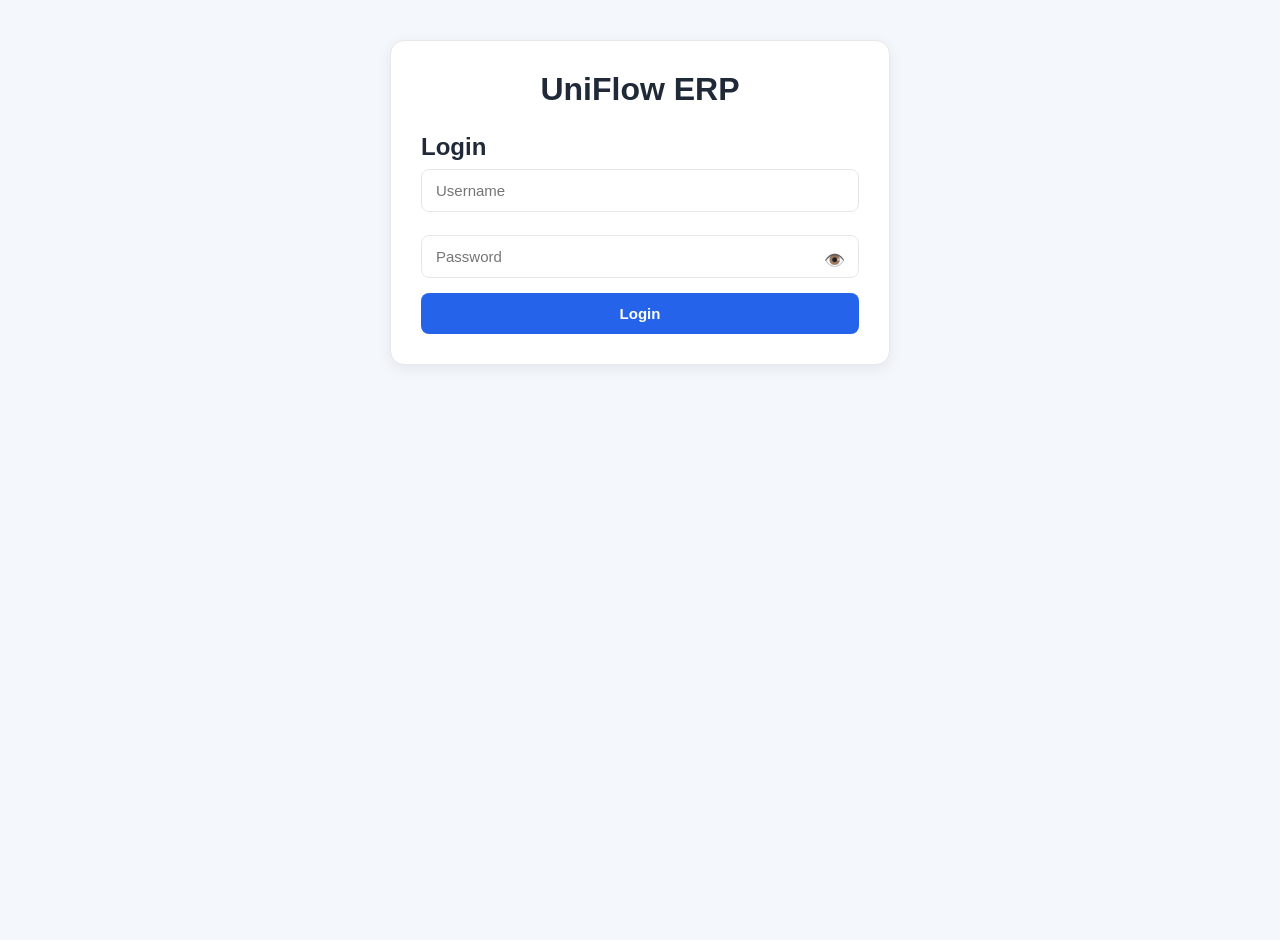
<file: frontend/index.html>
<!DOCTYPE html>
<html lang="en">

<head>

    <meta charset="UTF-8">

    <meta name="viewport" content="width=device-width, initial-scale=1.0">

    <title>Student Management - UniFlow</title>

    <link rel="stylesheet" href="style.css">

</head>

<body>

<div class="dashboard-layout">

    <!-- Sidebar -->
    <aside class="sidebar">

        <div class="sidebar-logo">
            Uni<span>Flow</span>
        </div>

        <div class="sidebar-menu">

            <a href="dashboard.html">
                Dashboard
            </a>

            <a href="index.html" class="active">
                Students
            </a>

            <a href="courses.html">
                Courses
            </a>

            <a href="enrollments.html">
                Enrollments
            </a>

        </div>

    </aside>


    <!-- Main Content -->
    <main class="dashboard-main">

        <!-- Top Bar -->
        <div class="dashboard-topbar">

            <div>
                <h2>Student Management</h2>

                <p class="topbar-subtitle">
                    Manage student records and information
                </p>
            </div>

            <div class="user-info">

                <button
                        class="logout-btn"
                        onclick="logout()">
                    Logout
                </button>

            </div>

        </div>


        <!-- Page Header -->
        <div class="page-title">

            <h1>Students</h1>

            <p>
                Add, update, search and manage university students.
            </p>

        </div>


        <!-- Add / Edit Student -->
        <div class="content-panel student-form-panel">

            <div class="section-header">

                <div>

                    <h3 id="formTitle">
                        Add Student
                    </h3>

                    <p>
                        Enter the student's details below.
                    </p>

                </div>

            </div>


            <div class="student-form-grid">

                <div class="form-field">

                    <label for="firstName">
                        First Name
                    </label>

                    <input
                            id="firstName"
                            type="text"
                            placeholder="Enter first name">

                </div>


                <div class="form-field">

                    <label for="lastName">
                        Last Name
                    </label>

                    <input
                            id="lastName"
                            type="text"
                            placeholder="Enter last name">

                </div>


                <div class="form-field">

                    <label for="email">
                        Email
                    </label>

                    <input
                            id="email"
                            type="email"
                            placeholder="Enter email">

                </div>


                <div class="form-field">

                    <label for="department">
                        Department
                    </label>

                    <input
                            id="department"
                            type="text"
                            placeholder="Enter department">

                </div>


                <div class="form-field">

                    <label for="semester">
                        Semester
                    </label>

                    <input
                            id="semester"
                            type="number"
                            placeholder="Enter semester">

                </div>

            </div>


            <div class="form-actions">

                <button
                        id="saveBtn"
                        onclick="saveStudent()">
                    Save Student
                </button>

                <button
                        type="button"
                        class="secondary-btn"
                        onclick="clearForm()">
                    Clear
                </button>

            </div>

        </div>


        <!-- Students List -->
        <div class="content-panel">

            <div class="section-header">

                <div>

                    <h3>Student Records</h3>

                    <p>
                        View and manage registered students.
                    </p>

                </div>


                <div class="student-search">

                    <input
                            type="text"
                            id="searchInput"
                            placeholder="Search students..."
                            onkeyup="searchStudent()">

                </div>

            </div>


            <div id="message"></div>


            <div class="table-container">

                <table>

                    <thead>

                    <tr>

                        <th>ID</th>

                        <th>Name</th>

                        <th>Email</th>

                        <th>Department</th>

                        <th>Semester</th>

                        <th>Action</th>

                    </tr>

                    </thead>


                    <tbody id="studentTable">

                    </tbody>

                </table>

            </div>

        </div>

    </main>

</div>


<script src="script.js"></script>

</body>

</html>
</file>
<file: frontend/style.css>
/* =========================================================
   UniFlow ERP - Global Styles
   ========================================================= */

* {
    box-sizing: border-box;
    margin: 0;
    padding: 0;
}

:root {
    --primary: #2563eb;
    --primary-dark: #1d4ed8;
    --primary-light: #eff6ff;

    --sidebar: #111827;
    --sidebar-hover: #1f2937;

    --background: #f4f7fb;
    --surface: #ffffff;

    --text: #1f2937;
    --muted: #6b7280;

    --success: #16a34a;
    --danger: #dc3545;
    --warning: #f59e0b;

    --border: #e5e7eb;

    --radius: 14px;

    --shadow:
        0 4px 15px rgba(15, 23, 42, 0.07);

    --shadow-hover:
        0 10px 25px rgba(15, 23, 42, 0.12);
}


/* =========================================================
   BODY
   ========================================================= */

body {
    font-family:
        Arial,
        Helvetica,
        sans-serif;

    background: var(--background);

    color: var(--text);

    min-height: 100vh;
}


/* =========================================================
   HEADINGS
   ========================================================= */

h1 {
    color: var(--text);
    font-size: 32px;
    margin-bottom: 12px;
}

h2 {
    color: var(--text);
}

h3 {
    color: var(--text);
}

p {
    line-height: 1.6;
}


/* =========================================================
   BUTTONS
   ========================================================= */

button {
    width: 100%;

    padding: 12px 18px;

    border: none;
    border-radius: 8px;

    background: var(--primary);
    color: white;

    font-size: 15px;
    font-weight: 600;

    cursor: pointer;

    transition:
        background 0.2s ease,
        transform 0.2s ease;
}

button:hover {
    background: var(--primary-dark);
    transform: translateY(-1px);
}


/* =========================================================
   SECONDARY BUTTON
   ========================================================= */

.secondary-button {
    width: auto;

    background: white;

    color: var(--text);

    border: 1px solid var(--border);

    padding: 11px 18px;
}

.secondary-button:hover {
    background: #f8fafc;

    color: var(--primary);

    border-color: #cbd5e1;
}


/* =========================================================
   TOP NAVBAR
   ========================================================= */

.navbar {
    height: 70px;

    display: flex;

    align-items: center;

    justify-content: space-between;

    padding: 0 30px;

    background: var(--surface);

    border-bottom: 1px solid var(--border);

    box-shadow:
        0 2px 8px rgba(0, 0, 0, 0.04);

    position: sticky;

    top: 0;

    z-index: 100;
}

.navbar h2 {
    color: var(--primary);

    font-size: 25px;

    font-weight: 700;
}

.navbar button {
    width: auto;

    padding: 10px 22px;
}


/* =========================================================
   MAIN CONTAINER
   ========================================================= */

.container {
    width: min(1200px, 92%);

    margin: 40px auto;

    text-align: center;
}


/* =========================================================
   PAGE TITLE
   ========================================================= */

.page-title {
    text-align: left;

    margin-bottom: 30px;

    text-align: center;
}

.page-title h1 {
    margin-bottom: 5px;
    text-align: center;
}

.page-title p {
    color: var(--muted);

    font-size: 15px;
    text-align: center;
}


/* =========================================================
   NEW DASHBOARD LAYOUT
   ========================================================= */

.app-layout {
    display: flex;

    min-height: 100vh;
}


/* =========================================================
   SIDEBAR
   ========================================================= */

.sidebar {
    width: 250px;

    min-height: 100vh;

    position: fixed;

    left: 0;
    top: 0;
    bottom: 0;

    background: var(--sidebar);

    color: white;

    padding: 24px 16px;

    display: flex;

    flex-direction: column;

    z-index: 200;
}


/* =========================================================
   BRAND
   ========================================================= */

.brand {
    display: flex;

    align-items: center;

    gap: 12px;

    padding:
        0 10px
        25px;
}

.brand-logo {
    width: 40px;
    height: 40px;

    display: flex;

    align-items: center;
    justify-content: center;

    background: var(--primary);

    color: white;

    border-radius: 10px;

    font-size: 20px;

    font-weight: 700;
}

.brand h2 {
    color: white;

    font-size: 20px;

    margin: 0;
}

.brand span {
    display: block;

    color: #9ca3af;

    font-size: 11px;

    margin-top: 2px;
}


/* =========================================================
   SIDEBAR USER
   ========================================================= */

.sidebar-user {
    display: flex;

    align-items: center;

    gap: 12px;

    padding:
        15px 10px;

    margin-bottom: 20px;

    border-top: 1px solid #374151;

    border-bottom: 1px solid #374151;
}

.user-avatar {
    width: 38px;
    height: 38px;

    display: flex;

    align-items: center;
    justify-content: center;

    border-radius: 50%;

    background: #374151;

    color: white;

    font-weight: 700;
}

.sidebar-user strong {
    display: block;

    color: white;

    font-size: 14px;
}

.sidebar-user span {
    display: block;

    color: #9ca3af;

    font-size: 11px;

    margin-top: 3px;
}


/* =========================================================
   SIDEBAR SECTION
   ========================================================= */

.sidebar-section {
    margin-bottom: 25px;
}

.sidebar-heading {
    color: #6b7280;

    font-size: 10px;

    font-weight: 700;

    letter-spacing: 1px;

    padding:
        0 10px
        8px;
}


/* =========================================================
   SIDEBAR LINKS
   ========================================================= */

.sidebar-link {
    display: flex;

    align-items: center;

    gap: 12px;

    padding: 11px 12px;

    margin-bottom: 4px;

    border-radius: 8px;

    text-decoration: none;

    color: #d1d5db;

    font-size: 14px;

    transition:
        background 0.2s ease,
        color 0.2s ease;
}

.sidebar-link:hover {
    background: var(--sidebar-hover);

    color: white;
}

.sidebar-link.active {
    background: var(--primary);

    color: white;
}

.sidebar-icon {
    width: 20px;

    text-align: center;

    font-size: 16px;
}


/* =========================================================
   SIDEBAR FOOTER
   ========================================================= */

.sidebar-footer {
    margin-top: auto;

    padding:
        15px 10px 5px;

    border-top: 1px solid #374151;
}

.sidebar-footer strong {
    display: block;

    color: white;

    font-size: 12px;
}

.sidebar-footer span {
    display: block;

    color: #9ca3af;

    font-size: 10px;

    margin-top: 4px;
}

.sidebar-footer small {
    display: block;

    color: #6b7280;

    font-size: 9px;

    margin-top: 8px;
}


/* =========================================================
   MAIN CONTENT
   ========================================================= */

.main-content {
    width: 100%;

    margin-left: 250px;

    padding: 40px;

    min-height: 100vh;
}


/* =========================================================
   PAGE HEADER
   ========================================================= */

.page-header {
    display: flex;

    align-items: center;

    justify-content: space-between;

    gap: 30px;

    margin-bottom: 35px;
}

.page-eyebrow {
    color: var(--primary);

    font-size: 11px;

    font-weight: 700;

    letter-spacing: 1.2px;

    margin-bottom: 7px;
}

.page-header h1 {
    margin-bottom: 5px;

    font-size: 32px;
}

.page-subtitle {
    color: var(--muted);

    font-size: 14px;
}


/* =========================================================
   CONTENT SECTION
   ========================================================= */

.content-section {
    width: 100%;
}

.section-header {
    display: flex;

    align-items: center;

    justify-content: space-between;

    margin-bottom: 20px;
}

.section-header h2 {
    font-size: 20px;

    margin-bottom: 4px;
}

.section-header p {
    color: var(--muted);

    font-size: 13px;
}


/* =========================================================
   DASHBOARD
   ========================================================= */

.dashboard {
    display: grid;

    grid-template-columns:
        repeat(3, 1fr);

    gap: 25px;

    margin-top: 35px;
}


/* =========================================================
   DASHBOARD CARDS
   ========================================================= */

.dashboard-card,
.card,
.student-card,
.course-card,
.stat-card {

    background: var(--surface);

    border: 1px solid var(--border);

    border-radius: var(--radius);

    box-shadow: var(--shadow);

    transition:
        transform 0.2s ease,
        box-shadow 0.2s ease;
}

.dashboard-card:hover,
.card:hover,
.student-card:hover,
.course-card:hover,
.stat-card:hover {

    transform: translateY(-4px);

    box-shadow: var(--shadow-hover);
}


/* =========================================================
   DASHBOARD CARD
   ========================================================= */

.dashboard-card {
    padding: 28px;

    text-align: center;

    cursor: pointer;
}

.dashboard-card h2 {
    font-size: 42px;

    margin-bottom: 15px;
}

.dashboard-card h3 {
    font-size: 20px;

    margin-bottom: 8px;
}

.dashboard-card p {
    color: var(--muted);

    font-size: 14px;
}


/* =========================================================
   STUDENT DASHBOARD
   ========================================================= */

.student-dashboard-cards {
    display: grid;

    grid-template-columns:
        repeat(2, 1fr);

    gap: 25px;

    max-width: 1000px;

    margin: 40px auto;
}

.student-card {
    padding: 30px;

    cursor: pointer;
}

.student-card h2 {
    margin-bottom: 12px;
}

.student-card p {
    color: var(--muted);

    margin: 8px 0;
}


/* =========================================================
   COURSE GRID
   ========================================================= */

.courses-grid {
    display: grid;

    grid-template-columns:
        repeat(2, 1fr);

    gap: 20px;
}


/* =========================================================
   COURSE CARD
   ========================================================= */

.course-card {
    padding: 25px;

    margin-bottom: 0;
}

.course-card h2 {
    color: var(--primary);

    margin-bottom: 15px;
}

.course-card p {
    margin: 8px 0;

    color: var(--muted);
}


/* =========================================================
   STUDENTS GRID
   ========================================================= */

.students-grid {
    display: grid;

    grid-template-columns:
        repeat(2, 1fr);

    gap: 20px;
}


/* =========================================================
   STUDENT CARD
   ========================================================= */

.student-card {
    padding: 24px;

    cursor: default;
}

.student-card-header {
    display: flex;

    align-items: center;

    gap: 13px;

    margin-bottom: 22px;
}

.student-avatar {
    width: 45px;
    height: 45px;

    display: flex;

    align-items: center;
    justify-content: center;

    border-radius: 50%;

    background: var(--primary-light);

    color: var(--primary);

    font-size: 18px;

    font-weight: 700;
}

.student-card h2 {
    font-size: 17px;

    margin-bottom: 4px;
}

.student-email {
    color: var(--muted);

    font-size: 12px;
}

.student-details {
    display: grid;

    grid-template-columns:
        repeat(2, 1fr);

    gap: 15px;

    padding-bottom: 18px;

    border-bottom:
        1px solid var(--border);

    margin-bottom: 18px;
}

.student-detail {
    display: flex;

    flex-direction: column;

    gap: 5px;
}

.detail-label {
    color: var(--muted);

    font-size: 11px;

    text-transform: uppercase;

    letter-spacing: 0.5px;
}

.student-detail strong {
    font-size: 13px;
}

.student-course {
    display: flex;

    flex-direction: column;

    gap: 5px;
}

.student-course strong {
    font-size: 14px;
}

.course-code {
    color: var(--primary);

    font-size: 12px;

    font-weight: 600;
}


/* =========================================================
   STATISTICS
   ========================================================= */

.statistics-grid {
    display: grid;

    grid-template-columns:
        repeat(3, 1fr);

    gap: 20px;
}

.stats-container {
    display: grid;

    grid-template-columns:
        repeat(3, 1fr);

    gap: 25px;

    margin-top: 35px;
}

.stat-card {
    padding: 25px;

    text-align: left;
    text-align: center;
}

.stat-icon {
    width: 45px;
    height: 45px;

    display: flex;

    align-items: center;
    justify-content: center;

    border-radius: 10px;

    font-size: 20px;

    margin-bottom: 18px;
}

.blue-icon {
    background: #eff6ff;

    color: #2563eb;
}

.green-icon {
    background: #f0fdf4;

    color: #16a34a;
}

.purple-icon {
    background: #faf5ff;

    color: #9333ea;
}

.stat-content {
    display: flex;

    flex-direction: column;

    gap: 5px;
}

.stat-content span {
    color: var(--muted);

    font-size: 13px;
}

.stat-content strong {
    color: var(--text);

    font-size: 32px;
}

.stat-card p {
    color: var(--muted);

    font-size: 12px;

    margin-top: 12px;
}


/* =========================================================
   FORMS
   ========================================================= */

.form-container {
    width: min(500px, 92%);

    margin: 40px auto;

    background: var(--surface);

    padding: 30px;

    border-radius: var(--radius);

    box-shadow: var(--shadow);

    border: 1px solid var(--border);
}

.form-container h1 {
    text-align: center;

    margin-bottom: 25px;
}

input,
select {
    width: 100%;

    padding: 12px 14px;

    margin: 8px 0 15px;

    border: 1px solid var(--border);

    border-radius: 8px;

    font-size: 15px;

    background: white;

    outline: none;

    transition: 0.2s;
}

input:focus,
select:focus {
    border-color: var(--primary);

    box-shadow:
        0 0 0 3px
        rgba(37, 99, 235, 0.12);
}


/* =========================================================
   TABLES
   ========================================================= */

.table-container {
    width: 100%;

    overflow-x: auto;

    margin-top: 30px;
}

table {
    width: 100%;

    border-collapse: collapse;

    background: var(--surface);

    border-radius: var(--radius);

    overflow: hidden;

    box-shadow: var(--shadow);
}

th {
    background: var(--primary);

    color: white;

    padding: 14px;

    text-align: left;

    font-size: 14px;
}

td {
    padding: 14px;

    border-bottom:
        1px solid var(--border);

    color: var(--text);

    font-size: 14px;
}

tr:nth-child(even) {
    background: #f8fafc;
}

tr:hover {
    background: var(--primary-light);
}


/* =========================================================
   EMPTY STATE
   ========================================================= */

.empty-message {
    background: var(--surface);

    padding: 45px 25px;

    border-radius: var(--radius);

    text-align: center;

    box-shadow: var(--shadow);

    border: 1px solid var(--border);

    width: 100%;
}

.empty-message h3 {
    margin-bottom: 10px;
}

.empty-message p {
    color: var(--muted);
}


/* =========================================================
   LOADING CARD
   ========================================================= */

.loading-card {
    background: var(--surface);

    padding: 40px;

    border-radius: var(--radius);

    border: 1px solid var(--border);

    text-align: center;

    color: var(--muted);

    grid-column: 1 / -1;
}


/* =========================================================
   ERROR MESSAGE
   ========================================================= */

.error-message {
    background: #fef2f2;

    color: #b91c1c;

    border: 1px solid #fecaca;

    padding: 14px 18px;

    border-radius: 8px;

    margin-top: 20px;
}

/* =========================================================
   OLD SIDEBAR SUPPORT
   ========================================================= */

.sidebar-logo {
    font-size: 24px;

    font-weight: 700;

    padding:
        0 15px 30px;

    color: white;
}

.sidebar-logo span {
    color: #60a5fa;
}

.sidebar-menu {
    display: flex;

    flex-direction: column;

    gap: 5px;
}

.sidebar-menu a {
    display: flex;

    align-items: center;

    gap: 12px;

    padding: 12px 15px;

    border-radius: 8px;

    text-decoration: none;

    color: #d1d5db;

    font-size: 14px;

    transition: 0.2s;
}

.sidebar-menu a:hover {
    background: var(--sidebar-hover);

    color: white;
}

.sidebar-menu a.active {
    background: var(--primary);

    color: white;
}


/* =========================================================
   OLD DASHBOARD LAYOUT SUPPORT
   ========================================================= */

.dashboard-layout {
    min-height: 100vh;

    padding-left: 240px;
}

.dashboard-main {
    padding: 30px;
}


/* =========================================================
   TOP DASHBOARD BAR
   ========================================================= */

.dashboard-topbar {
    display: flex;

    align-items: center;

    justify-content: space-between;

    background: white;

    padding: 18px 25px;

    border-radius: var(--radius);

    border: 1px solid var(--border);

    box-shadow: var(--shadow);

    margin-bottom: 30px;
}

.dashboard-topbar h2 {
    font-size: 20px;
}

.user-info {
    display: flex;

    align-items: center;

    gap: 10px;

    color: var(--muted);

    font-size: 14px;
}


/* =========================================================
   SUMMARY CARDS
   ========================================================= */

.summary-grid {
    display: grid;

    grid-template-columns:
        repeat(4, 1fr);

    gap: 20px;

    margin-bottom: 30px;
}

.summary-card {
    background: white;

    padding: 22px;

    border-radius: var(--radius);

    border: 1px solid var(--border);

    box-shadow: var(--shadow);

    text-align: center;
}

.summary-card .icon {
    font-size: 28px;

    margin-bottom: 12px;
}

.summary-card .value {
    font-size: 28px;

    font-weight: 700;

    color: var(--text);
    text-align: center;
}

.summary-card .label {
    color: var(--muted);

    font-size: 13px;

    margin-top: 5px;
    text-align: center;
}


/* =========================================================
   CONTENT GRID
   ========================================================= */

.content-grid {
    display: grid;

    grid-template-columns:
        repeat(2, 1fr);

    gap: 25px;
}

.content-panel {
    background: white;

    padding: 25px;

    border-radius: var(--radius);

    border: 1px solid var(--border);

    box-shadow: var(--shadow);
}

.content-panel h3 {
    margin-bottom: 20px;

    font-size: 18px;
}


/* =========================================================
   PROFILE
   ========================================================= */

.profile-card {
    background: white;

    padding: 35px;

    border-radius: var(--radius);

    border: 1px solid var(--border);

    box-shadow: var(--shadow);

    max-width: 800px;

    margin: 30px auto;
}

.profile-row {
    display: flex;

    justify-content: space-between;

    padding: 15px 0;

    border-bottom:
        1px solid var(--border);
}

.profile-row:last-child {
    border-bottom: none;
}

.profile-label {
    font-weight: 600;
}

.profile-value {
    color: var(--muted);
}


/* =========================================================
   ACTION BUTTONS
   ========================================================= */

.action-buttons {
    display: flex;

    justify-content: center;

    gap: 8px;
}

.action-buttons button {
    width: auto;

    min-width: 90px;
}


/* =========================================================
   DELETE BUTTON
   ========================================================= */

.delete-btn {
    background: var(--danger);
}

.delete-btn:hover {
    background: #bb2d3b;
}


/* =========================================================
   MOBILE
   ========================================================= */

@media (max-width: 1000px) {

    .summary-grid {
        grid-template-columns:
            repeat(2, 1fr);
    }

    .dashboard {
        grid-template-columns:
            repeat(2, 1fr);
    }

    .statistics-grid {
        grid-template-columns:
            repeat(2, 1fr);
    }

    .courses-grid {
        grid-template-columns: 1fr;
    }

    .students-grid {
        grid-template-columns: 1fr;
    }
}


@media (max-width: 768px) {

    .sidebar {
        width: 210px;
    }

    .main-content {
        margin-left: 210px;

        padding: 25px;
    }

    .dashboard-layout {
        padding-left: 200px;
    }

    .dashboard-main {
        padding: 20px;
    }

    .dashboard {
        grid-template-columns: 1fr;
    }

    .stats-container {
        grid-template-columns: 1fr;
    }

    .statistics-grid {
        grid-template-columns: 1fr;
    }

    .student-dashboard-cards {
        grid-template-columns: 1fr;
    }

    .content-grid {
        grid-template-columns: 1fr;
    }

    .navbar {
        padding: 0 15px;
    }

    .navbar h2 {
        font-size: 21px;
    }

    .page-header {
        flex-direction: column;

        align-items: flex-start;
    }

    .secondary-button {
        width: auto;
    }
}


@media (max-width: 600px) {

    .app-layout {
        display: block;
    }

    .sidebar {
        position: relative;

        width: 100%;

        min-height: auto;

        height: auto;
    }

    .main-content {
        margin-left: 0;

        padding: 20px;
    }

    .sidebar-menu {
        flex-direction: row;

        flex-wrap: wrap;
    }

    .sidebar-menu a {
        flex: 1 1 45%;
    }

    .sidebar-link {
        display: inline-flex;
    }

    .summary-grid {
        grid-template-columns: 1fr;
    }

    .form-container {
        width: 94%;

        padding: 22px;
    }

    .dashboard-topbar {
        flex-direction: column;

        align-items: flex-start;

        gap: 12px;
    }

    .action-buttons {
        flex-direction: column;
    }

    .action-buttons button {
        width: 100%;
    }

    table {
        min-width: 650px;
    }

    .student-details {
        grid-template-columns: 1fr;
    }
}


/* =========================================================
   STUDENT DASHBOARD
========================================================= */

.dashboard-subtitle {
    margin-top: 5px;
    color: var(--muted);
    font-size: 14px;
}

.student-dashboard-cards {
    display: grid;
    grid-template-columns: repeat(2, minmax(0, 1fr));
    gap: 25px;
    margin-top: 30px;
    max-width: 900px;
}

.student-card {
    display: flex;
    align-items: center;
    gap: 20px;

    background: var(--surface);

    padding: 28px;

    border: 1px solid var(--border);

    border-radius: var(--radius);

    box-shadow: var(--shadow);

    cursor: pointer;

    transition:
        transform 0.2s ease,
        box-shadow 0.2s ease,
        border-color 0.2s ease;
}

.student-card:hover {
    transform: translateY(-4px);

    box-shadow: var(--shadow-hover);

    border-color: #bfdbfe;
}

.student-card-icon {
    width: 55px;
    height: 55px;

    flex-shrink: 0;

    display: flex;
    align-items: center;
    justify-content: center;

    border-radius: 12px;

    background: var(--primary-light);

    color: var(--primary);

    font-size: 20px;

    font-weight: 700;
}

.student-card h2 {
    margin: 0 0 8px;

    font-size: 19px;
}

.student-card p {
    margin: 0;

    color: var(--muted);

    font-size: 14px;

    line-height: 1.5;
}


/* =========================================================
   SIDEBAR LOGOUT
========================================================= */

.sidebar-bottom {
    position: absolute;

    left: 15px;
    right: 15px;

    bottom: 25px;
}

.sidebar-bottom button {
    width: 100%;

    background: #374151;
}

.sidebar-bottom button:hover {
    background: #4b5563;
}

.back-button {
    width: auto;
    min-width: 180px;
    margin-top: 5px;
}


/* =========================================================
   STUDENT DASHBOARD RESPONSIVE
========================================================= */

@media (max-width: 768px) {

    .student-dashboard-cards {
        grid-template-columns: 1fr;
    }

}

@media (max-width: 600px) {

    .student-card {
        padding: 22px;
    }

}

/* =========================================================
   COURSE MANAGEMENT
========================================================= */

.course-form {
    width: 100%;
    max-width: none;
    margin: 0 0 30px;
}

.course-form h2 {
    margin-bottom: 25px;
    font-size: 20px;
}

.form-group {
    margin-bottom: 5px;
}

.form-group label {
    display: block;

    margin-bottom: 6px;

    color: var(--text);

    font-size: 14px;

    font-weight: 600;
}

.course-form button {
    width: auto;
    min-width: 150px;
    margin-top: 5px;
}

.course-list-panel {
    margin-top: 30px;
}

.section-header {
    display: flex;

    align-items: center;

    justify-content: space-between;

    margin-bottom: 20px;
}

.section-header h3 {
    margin: 0 0 5px;

    font-size: 19px;
}

.section-header p {
    margin: 0;

    color: var(--muted);

    font-size: 14px;
}

/* =========================================================
   ADMIN DASHBOARD
========================================================= */

.dashboard-section-title {
    margin-top: 40px;
    margin-bottom: 20px;
}

.admin-dashboard-card {
    text-decoration: none;
    color: var(--text);

    padding: 30px;

    text-align: left;
}

.admin-dashboard-card h3 {
    margin-top: 18px;
    margin-bottom: 8px;
}

.admin-dashboard-card p {
    margin: 0;

    color: var(--muted);

    line-height: 1.5;
}

.admin-card-icon {
    width: 50px;
    height: 50px;

    display: flex;
    align-items: center;
    justify-content: center;

    border-radius: 10px;

    background: var(--primary-light);

    color: var(--primary);

    font-size: 18px;

    font-weight: 700;
}

/* =========================================================
   STUDENT MANAGEMENT
========================================================= */

.topbar-subtitle {
    margin-top: 4px;
    color: var(--muted);
    font-size: 13px;
}

.logout-btn {
    width: auto;
    padding: 9px 18px;
}

.section-header {
    display: flex;
    align-items: center;
    justify-content: space-between;
    gap: 20px;
    margin-bottom: 25px;
}

.section-header h3 {
    margin-bottom: 5px;
}

.section-header p {
    color: var(--muted);
    font-size: 13px;
}

.student-form-panel {
    margin-bottom: 25px;
}

.student-form-grid {
    display: grid;
    grid-template-columns: repeat(2, 1fr);
    gap: 5px 20px;
}

.form-field label {
    display: block;
    margin-bottom: 6px;
    font-size: 13px;
    font-weight: 600;
    color: var(--text);
}

.form-actions {
    display: flex;
    gap: 10px;
    margin-top: 10px;
}

.form-actions button {
    width: auto;
    min-width: 130px;
}

.secondary-btn {
    background: #e5e7eb;
    color: #374151;
}

.secondary-btn:hover {
    background: #d1d5db;
}

.student-search {
    width: 280px;
}

.student-search input {
    margin: 0;
}

/* Mobile */

@media (max-width: 700px) {

    .student-form-grid {
        grid-template-columns: 1fr;
    }

    .section-header {
        flex-direction: column;
        align-items: flex-start;
    }

    .student-search {
        width: 100%;
    }

    .form-actions {
        flex-direction: column;
    }

    .form-actions button {
        width: 100%;
    }
}

/* =========================================================
   ADMIN HEADER
========================================================= */

.admin-header {
    min-height: 70px;

    display: flex;

    align-items: center;

    justify-content: space-between;

    padding: 0 35px;

    background: var(--surface);

    border-bottom: 1px solid var(--border);

    box-shadow: var(--shadow);
}

.admin-brand {
    display: flex;

    align-items: baseline;

    gap: 10px;
}

.admin-brand h1 {
    margin: 0;

    color: var(--primary);

    font-size: 24px;
}

.admin-brand span {
    color: var(--muted);

    font-size: 13px;
}

.logout-btn {
    width: auto;

    padding: 9px 20px;

    background: var(--primary);
}


/* =========================================================
   ADMIN CONTAINER
========================================================= */

.admin-container {
    width: min(1200px, 92%);

    margin: 35px auto;
}


/* =========================================================
   PAGE HEADER
========================================================= */

.page-header {
    margin-bottom: 25px;
    text-align: center;
}

.page-header h2 {
    font-size: 30px;

    margin-bottom: 7px;
    text-align: center;
}

.page-header p {
    color: var(--muted);

    font-size: 15px;
    text-align: center;
}


/* =========================================================
   ADMIN NAVIGATION
========================================================= */

.admin-nav {
    display: flex;

    align-items: center;

    gap: 5px;

    margin: 0 0 30px;

    padding: 6px;

    background: var(--surface);

    border: 1px solid var(--border);

    border-radius: 10px;

    box-shadow: var(--shadow);
}

.admin-nav a {
    padding: 10px 17px;

    text-decoration: none;

    color: var(--muted);

    font-size: 14px;

    font-weight: 600;

    border-radius: 7px;

    transition: 0.2s;
}

.admin-nav a:hover {
    background: var(--primary-light);

    color: var(--primary);
}

.admin-nav a.active {
    background: var(--primary);

    color: white;
}


/* =========================================================
   SECTION HEADER
========================================================= */

.section-header {
    display: flex;

    justify-content: space-between;

    align-items: center;

    margin-bottom: 22px;
}

.section-header h2 {
    margin: 0 0 6px;

    font-size: 20px;
}

.section-header p {
    margin: 0;

    color: var(--muted);

    font-size: 14px;
}


/* =========================================================
   FORM
========================================================= */

.enrollment-form {
    width: 100%;

    margin: 0 0 30px;

    padding: 28px;

    box-sizing: border-box;
}

.form-grid {
    display: grid;

    grid-template-columns:
        repeat(3, 1fr);

    gap: 20px;
}

.form-group {
    display: flex;

    flex-direction: column;
}

.form-group label {
    margin-bottom: 7px;

    color: var(--text);

    font-size: 14px;

    font-weight: 600;
}

.form-group input,
.form-group select {
    margin: 0;

    width: 100%;

    box-sizing: border-box;
}

.form-actions {
    margin-top: 22px;

    display: flex;

    justify-content: flex-end;
}

.form-actions button {
    width: auto;

    min-width: 160px;
}


/* =========================================================
   ENROLLMENT RECORDS
========================================================= */

.enrollment-records {
    margin-top: 0;

    padding: 28px;
}

.enrollment-records .table-container {
    margin-top: 0;
}


/* =========================================================
   RESPONSIVE
========================================================= */

@media (max-width: 800px) {

    .admin-header {
        padding: 0 20px;
    }

    .admin-brand {
        align-items: flex-start;

        flex-direction: column;

        gap: 2px;
    }

    .admin-container {
        width: 94%;
    }

    .form-grid {
        grid-template-columns: 1fr;
    }

    .admin-nav {
        overflow-x: auto;
    }

    .admin-nav a {
        white-space: nowrap;
    }

    .form-actions button {
        width: 100%;
    }

}

/* =========================================================
   ADMIN PAGE IMPROVEMENTS
========================================================= */

.topbar-subtitle {
    margin-top: 5px;
    color: var(--muted);
    font-size: 14px;
}

.logout-btn {
    width: auto;
    min-width: 90px;
}

.section-header {
    display: flex;
    align-items: center;
    justify-content: space-between;
    margin-bottom: 25px;
}

.section-header h2 {
    margin-bottom: 6px;
    font-size: 20px;
}

.section-header p {
    color: var(--muted);
    font-size: 14px;
}

.enrollment-form {
    width: 100%;
    max-width: none;
    margin: 0 0 30px;
}

.form-grid {
    display: grid;
    grid-template-columns: repeat(3, 1fr);
    gap: 20px;
    margin-bottom: 10px;
}

.form-group {
    display: flex;
    flex-direction: column;
}

.form-group label {
    font-size: 14px;
    font-weight: 600;
    color: var(--text);
    margin-bottom: 5px;
}

.form-group select,
.form-group input {
    margin-top: 0;
}

.primary-action {
    width: auto;
    min-width: 160px;
}

.content-panel {
    margin-bottom: 30px;
}

.course-code {
    display: block;
    margin-top: 4px;
    color: var(--muted);
    font-size: 12px;
}

.empty-table {
    text-align: center;
    padding: 35px;
    color: var(--muted);
}

@media (max-width: 900px) {

    .form-grid {
        grid-template-columns: 1fr;
    }

}

@media (max-width: 600px) {

    .primary-action {
        width: 100%;
    }

    .section-header {
        align-items: flex-start;
    }

}

/* =========================================================
   FACULTY DASHBOARD
   ========================================================= */


/* =========================================================
   SIDEBAR PROFILE
   ========================================================= */

.sidebar-profile {
    display: flex;

    align-items: center;

    gap: 12px;

    padding: 15px 10px;

    margin-bottom: 25px;

    border-top: 1px solid #374151;

    border-bottom: 1px solid #374151;
}


.profile-avatar {
    width: 40px;
    height: 40px;

    flex-shrink: 0;

    display: flex;

    align-items: center;
    justify-content: center;

    border-radius: 50%;

    background: var(--primary);

    color: white;

    font-size: 15px;

    font-weight: 700;
}


.sidebar-profile strong {
    display: block;

    color: white;

    font-size: 14px;
}


.sidebar-profile span {
    display: block;

    color: #9ca3af;

    font-size: 11px;

    margin-top: 3px;
}


/* =========================================================
   FACULTY NAVIGATION
   ========================================================= */

.sidebar-nav {
    display: flex;

    flex-direction: column;

    gap: 4px;
}


.nav-section-title {
    color: #6b7280;

    font-size: 10px;

    font-weight: 700;

    letter-spacing: 1px;

    padding: 0 10px 8px;

    margin-top: 5px;
}


.nav-section-title.account-title {
    margin-top: 25px;
}


.nav-item {
    width: 100%;

    display: flex;

    align-items: center;

    gap: 12px;

    padding: 11px 12px;

    margin: 0;

    border-radius: 8px;

    border: none;

    background: transparent;

    color: #d1d5db;

    text-decoration: none;

    font-family: inherit;

    font-size: 14px;

    font-weight: 500;

    text-align: left;

    cursor: pointer;

    transition:
        background 0.2s ease,
        color 0.2s ease;
}


.nav-item:hover {
    background: var(--sidebar-hover);

    color: white;

    transform: none;
}


.nav-item.active {
    background: var(--primary);

    color: white;
}


.nav-icon {
    width: 20px;

    display: inline-flex;

    align-items: center;
    justify-content: center;

    font-size: 16px;
}


/* Logout */

.logout-nav {
    margin-top: 0;

    color: #d1d5db;
}


.logout-nav:hover {
    background: #374151;

    color: white;
}


/* =========================================================
   FACULTY TOP HEADER
   ========================================================= */

.top-header {
    min-height: 70px;

    display: flex;

    align-items: center;

    justify-content: space-between;

    background: var(--surface);

    border: 1px solid var(--border);

    border-radius: var(--radius);

    padding: 12px 20px;

    margin-bottom: 25px;

    box-shadow: var(--shadow);
}


.header-right {
    display: flex;

    align-items: center;

    gap: 20px;

    margin-left: auto;
}


.notification-btn {
    width: 40px;

    height: 40px;

    padding: 0;

    display: flex;

    align-items: center;
    justify-content: center;

    border-radius: 8px;

    background: var(--primary-light);

    color: var(--primary);

    font-size: 18px;
}


.notification-btn:hover {
    background: #dbeafe;

    transform: none;
}


.header-user {
    display: flex;

    align-items: center;

    gap: 10px;
}


.header-avatar {
    width: 38px;
    height: 38px;

    display: flex;

    align-items: center;
    justify-content: center;

    border-radius: 50%;

    background: var(--primary);

    color: white;

    font-size: 14px;

    font-weight: 700;
}


.header-user-info {
    display: flex;

    flex-direction: column;

    gap: 2px;
}


.header-user-info strong {
    font-size: 13px;

    color: var(--text);
}


.header-user-info span {
    font-size: 11px;

    color: var(--muted);
}


/* =========================================================
   WELCOME BANNER
   ========================================================= */

.welcome-banner {
    display: flex;

    align-items: center;

    justify-content: space-between;

    min-height: 170px;

    padding: 30px 35px;

    margin-bottom: 30px;

    border-radius: var(--radius);

    background:
        linear-gradient(
            135deg,
            #2563eb,
            #1d4ed8
        );

    color: white;

    box-shadow: var(--shadow);
}


.banner-label {
    display: block;

    color: #dbeafe;

    font-size: 11px;

    font-weight: 700;

    letter-spacing: 1.5px;

    margin-bottom: 10px;
}


.welcome-banner h1 {
    color: white;

    font-size: 32px;

    margin-bottom: 8px;
}


.welcome-banner p {
    color: #dbeafe;

    font-size: 14px;
}


.banner-decoration {
    width: 90px;
    height: 90px;

    display: flex;

    align-items: center;
    justify-content: center;

    border-radius: 20px;

    background: rgba(255, 255, 255, 0.12);

    border: 1px solid rgba(255, 255, 255, 0.2);

    color: white;

    font-size: 42px;

    font-weight: 700;
}


/* =========================================================
   FACULTY SUMMARY
   ========================================================= */

.summary-grid {
    display: grid;

    grid-template-columns:
        repeat(3, minmax(0, 1fr));

    gap: 20px;

    margin-bottom: 40px;
}


.summary-card {
    position: relative;

    background: var(--surface);

    border: 1px solid var(--border);

    border-radius: var(--radius);

    padding: 24px;

    box-shadow: var(--shadow);

    transition:
        transform 0.2s ease,
        box-shadow 0.2s ease;

    text-align: center;
}


.summary-card:hover {
    transform: translateY(-3px);

    box-shadow: var(--shadow-hover);
}


.summary-icon {
    width: 45px;
    height: 45px;

    display: flex;

    align-items: center;
    justify-content: center;

    border-radius: 10px;

    font-size: 18px;

    margin-bottom: 18px;
}


.summary-content {
    display: flex;

    flex-direction: column;

    gap: 5px;
}


.summary-content span {
    color: var(--muted);

    font-size: 13px;
}


.summary-content strong {
    color: var(--text);

    font-size: 28px;

    line-height: 1.2;
}


.summary-card > p {
    color: var(--muted);

    font-size: 12px;

    margin-top: 12px;
}


/* =========================================================
   QUICK ACTIONS
   ========================================================= */

.quick-actions {
    display: grid;

    grid-template-columns:
        repeat(3, minmax(0, 1fr));

    gap: 20px;
}


.action-card {
    background: var(--surface);

    border: 1px solid var(--border);

    border-radius: var(--radius);

    padding: 25px;

    cursor: pointer;

    box-shadow: var(--shadow);

    transition:
        transform 0.2s ease,
        box-shadow 0.2s ease,
        border-color 0.2s ease;
}


.action-card:hover {
    transform: translateY(-4px);

    box-shadow: var(--shadow-hover);

    border-color: #bfdbfe;
}


.action-icon {
    width: 45px;
    height: 45px;

    display: flex;

    align-items: center;
    justify-content: center;

    border-radius: 10px;

    font-size: 18px;

    margin-bottom: 18px;
}


.action-card h3 {
    font-size: 17px;

    margin-bottom: 7px;
}


.action-card p {
    color: var(--muted);

    font-size: 13px;

    line-height: 1.5;

    margin-bottom: 15px;
}


.action-link {
    color: var(--primary);

    font-size: 13px;

    font-weight: 600;
}


/* =========================================================
   FACULTY OVERVIEW
   ========================================================= */

.overview-card {
    background: var(--surface);

    border: 1px solid var(--border);

    border-radius: var(--radius);

    box-shadow: var(--shadow);

    padding: 25px;

    display: flex;

    align-items: center;

    justify-content: space-between;

    gap: 20px;
}


.overview-item {
    flex: 1;

    display: flex;

    align-items: center;

    gap: 15px;
}


.overview-icon {
    width: 45px;
    height: 45px;

    flex-shrink: 0;

    display: flex;

    align-items: center;
    justify-content: center;

    border-radius: 10px;

    font-size: 18px;
}


.overview-item h3 {
    font-size: 15px;

    margin-bottom: 5px;
}


.overview-item p {
    color: var(--muted);

    font-size: 12px;

    line-height: 1.5;
}


.overview-divider {
    width: 1px;

    height: 55px;

    background: var(--border);
}


/* =========================================================
   FACULTY DASHBOARD RESPONSIVE
   ========================================================= */

@media (max-width: 1000px) {

    .summary-grid {
        grid-template-columns:
            repeat(2, 1fr);
    }

    .quick-actions {
        grid-template-columns:
            repeat(2, 1fr);
    }

    .overview-card {
        flex-direction: column;

        align-items: stretch;
    }

    .overview-divider {
        width: 100%;

        height: 1px;
    }

}


@media (max-width: 700px) {

    .main-content {
        padding: 20px;
    }

    .welcome-banner {
        padding: 25px;

        min-height: 150px;
    }

    .welcome-banner h1 {
        font-size: 26px;
    }

    .banner-decoration {
        display: none;
    }

    .summary-grid {
        grid-template-columns: 1fr;
    }

    .quick-actions {
        grid-template-columns: 1fr;
    }

    .header-user-info {
        display: none;
    }

}


@media (max-width: 600px) {

    .sidebar-profile {
        padding-left: 5px;
    }

    .top-header {
        margin-bottom: 20px;
    }

}
/* =========================================================
   LOGIN MESSAGE
   ========================================================= */

.login-message {
    display: none;

    margin-top: 15px;
    padding: 12px 15px;

    border-radius: 8px;

    background: #fef2f2;
    border: 1px solid #fecaca;

    color: #b91c1c;

    font-size: 14px;
    font-weight: 600;

    text-align: center;
}

.login-message.show {
    display: block;
}

/* =========================================================
   COURSE STUDENTS SEARCH
========================================================= */

.course-student-search {
    width: 100%;
    max-width: 400px;
    margin-bottom: 25px;
}

.course-student-search input {
    width: 100%;
    margin: 0;
}

.course-student-header {
    margin-bottom: 20px;
}

.course-student-header h2 {
    margin-bottom: 5px;
}

.course-student-header p {
    color: var(--muted);
    font-size: 13px;
}

/* =========================================================
   FINAL MOBILE RESPONSIVE OVERRIDE
   Keep this at the VERY END of the CSS file
   ========================================================= */

@media (max-width: 768px) {

    /* ---------- GLOBAL ---------- */

    html,
    body {
        width: 100%;
        max-width: 100%;
        overflow-x: hidden;
    }

    * {
        max-width: 100%;
    }

    h1 {
        font-size: 26px;
    }


    /* ---------- APP LAYOUT ---------- */

    .app-layout {
        display: block;
        width: 100%;
        min-height: 100vh;
    }


    /* ---------- SIDEBAR ---------- */

    .sidebar {
        position: static !important;

        width: 100% !important;
        min-height: auto !important;
        height: auto !important;

        margin: 0 !important;

        padding: 18px 16px !important;

        display: block !important;
    }


    .brand {
        padding: 0 5px 18px !important;
    }


    .sidebar-user,
    .sidebar-profile {
        margin-bottom: 15px !important;
    }


    .sidebar-nav,
    .sidebar-menu {
        display: flex !important;

        flex-direction: row !important;

        flex-wrap: wrap !important;

        gap: 6px !important;
    }


    .sidebar-link,
    .sidebar-menu a,
    .nav-item {
        flex: 1 1 calc(50% - 6px);

        width: auto !important;

        min-width: 0;

        margin: 0 !important;

        padding: 11px 10px !important;

        justify-content: center;

        text-align: center;
    }


    .sidebar-bottom {
        position: static !important;

        margin-top: 15px;
    }


    .sidebar-footer {
        display: none;
    }


    /* ---------- MAIN CONTENT ---------- */

    .main-content {
        width: 100% !important;

        margin-left: 0 !important;

        padding: 20px 16px !important;

        min-height: auto;
    }


    /* ---------- OLD DASHBOARD SUPPORT ---------- */

    .dashboard-layout {
        width: 100% !important;

        min-height: 100vh;

        padding-left: 0 !important;
    }


    .dashboard-main {
        width: 100% !important;

        padding: 20px 16px !important;
    }


    /* ---------- NAVBAR ---------- */

    .navbar {
        width: 100%;

        height: 60px;

        padding: 0 15px !important;
    }


    .navbar h2 {
        font-size: 20px;
    }


    .navbar button {
        width: auto !important;

        padding: 9px 14px !important;
    }


    /* ---------- ADMIN HEADER ---------- */

    .admin-header {
        width: 100%;

        min-height: 60px;

        padding: 12px 16px !important;
    }


    .admin-brand {
        flex-direction: column;

        align-items: flex-start;

        gap: 2px;
    }


    .admin-brand h1 {
        font-size: 21px;
    }


    /* ---------- CONTAINERS ---------- */

    .container,
    .admin-container {
        width: 100% !important;

        max-width: 100% !important;

        margin: 25px auto !important;

        padding: 0 16px;
    }


    /* ---------- PAGE HEADER ---------- */

    .page-header {
        width: 100%;

        margin-bottom: 25px;

        text-align: center !important;
    }


    .page-header h1,
    .page-header h2 {
        font-size: 27px;

        text-align: center;
    }


    .page-header p {
        font-size: 14px;

        text-align: center;
    }


    .page-header h1 {
        word-break: normal;
    }


    /* ---------- DASHBOARD ---------- */

    .dashboard {
        grid-template-columns: 1fr !important;

        gap: 16px;

        width: 100%;

        margin-top: 25px;
    }


    .dashboard-card {
        width: 100%;

        padding: 22px;
    }


    .dashboard-card h2 {
        font-size: 34px;
    }


    /* ---------- SUMMARY ---------- */

    .summary-grid,
    .stats-container,
    .statistics-grid {
        grid-template-columns: 1fr !important;

        width: 100%;

        gap: 15px;
    }


    .summary-card,
    .stat-card {
        width: 100%;

        padding: 20px;
    }


    /* ---------- STUDENT DASHBOARD ---------- */

    .student-dashboard-cards {
        grid-template-columns: 1fr !important;

        width: 100% !important;

        max-width: 100% !important;

        margin: 25px 0 !important;

        gap: 15px;
    }


    .student-card {
        width: 100%;

        padding: 20px !important;

        gap: 15px;

        align-items: flex-start;
    }


    .student-card-icon {
        width: 48px;
        height: 48px;
    }


    /* ---------- COURSES ---------- */

    .courses-grid,
    .students-grid,
    .content-grid,
    .quick-actions {
        grid-template-columns: 1fr !important;

        width: 100%;
    }


    .course-card,
    .student-card,
    .action-card,
    .content-panel {
        width: 100%;

        min-width: 0;
    }


    /* ---------- WELCOME BANNER ---------- */

    .welcome-banner {
        width: 100%;

        min-height: auto;

        padding: 24px !important;

        margin-bottom: 20px;
    }


    .welcome-banner h1 {
        font-size: 25px;
    }


    .banner-decoration {
        display: none !important;
    }


    /* ---------- TOP HEADER ---------- */

    .top-header {
        width: 100%;

        min-height: 60px;

        padding: 12px 15px;

        margin-bottom: 20px;
    }


    .header-user-info {
        display: none;
    }


    .header-right {
        gap: 8px;
    }


    /* ---------- SECTION HEADER ---------- */

    .section-header {
        width: 100%;

        flex-direction: column !important;

        align-items: stretch !important;

        gap: 12px;

        margin-bottom: 20px;
    }


    .section-header h2,
    .section-header h3 {
        font-size: 19px;
    }


    /* ---------- FORMS ---------- */

    .form-container {
        width: 100% !important;

        max-width: 100% !important;

        padding: 20px !important;

        margin: 20px auto;
    }


    .course-form,
    .enrollment-form {
        width: 100% !important;

        max-width: 100% !important;

        padding: 20px !important;
    }


    .student-form-grid,
    .form-grid {
        grid-template-columns: 1fr !important;

        width: 100%;
    }


    .form-group,
    .form-field {
        width: 100%;

        min-width: 0;
    }


    input,
    select,
    textarea {
        width: 100% !important;

        max-width: 100%;

        font-size: 16px;

        padding: 12px;
    }


    .form-actions {
        flex-direction: column !important;

        width: 100%;
    }


    .form-actions button,
    .primary-action {
        width: 100% !important;

        min-width: 0;
    }


    /* ---------- SEARCH ---------- */

    .student-search,
    .course-student-search {
        width: 100% !important;

        max-width: 100% !important;
    }


    /* ---------- TABLE ---------- */

    .table-container {
        width: 100%;

        max-width: 100%;

        overflow-x: auto;

        -webkit-overflow-scrolling: touch;
    }


    table {
        min-width: 650px;
    }


    /* ---------- PROFILE ---------- */

    .profile-card {
        width: 100%;

        padding: 22px;

        margin: 20px auto;
    }


    .profile-row {
        flex-direction: column;

        align-items: flex-start;

        gap: 5px;
    }


    /* ---------- ACTION BUTTONS ---------- */

    .action-buttons {
        flex-direction: column !important;

        width: 100%;
    }


    .action-buttons button {
        width: 100% !important;

        min-width: 0;
    }


    /* ---------- OVERVIEW ---------- */

    .overview-card {
        flex-direction: column !important;

        align-items: stretch;

        padding: 20px;
    }


    .overview-divider {
        width: 100%;

        height: 1px;
    }
}


/* =========================================================
   VERY SMALL PHONES
   ========================================================= */

@media (max-width: 480px) {

    .main-content,
    .dashboard-main {
        padding: 16px 12px !important;
    }


    .container,
    .admin-container {
        padding: 0 12px;
    }


    .page-header h1,
    .page-header h2 {
        font-size: 24px;
    }


    .welcome-banner {
        padding: 20px !important;
    }


    .welcome-banner h1 {
        font-size: 23px;
    }


    .dashboard-card,
    .summary-card,
    .stat-card,
    .student-card,
    .course-card,
    .action-card,
    .content-panel {
        padding: 18px !important;
    }


    .admin-nav {
        width: 100%;

        overflow-x: auto;

        -webkit-overflow-scrolling: touch;
    }


    .admin-nav a {
        flex-shrink: 0;

        white-space: nowrap;
    }


    .sidebar-link,
    .sidebar-menu a,
    .nav-item {
        flex: 1 1 100%;

        justify-content: flex-start;

        text-align: left;
    }
}

@media (max-width: 768px) {

    .stats-container {
        grid-template-columns: 1fr;
    }

    .dashboard {
        grid-template-columns: 1fr;
    }

    .container {
        width: 100%;
        box-sizing: border-box;
        padding-left: 20px;
        padding-right: 20px;
    }

    .stat-card,
    .dashboard-card {
        width: 100%;
        box-sizing: border-box;
    }

}

.password-container {
    position: relative;
    width: 100%;
}

.password-container input {
    width: 100%;
    box-sizing: border-box;
    padding-right: 45px;
}

.password-container .toggle-password {
    position: absolute;
    right: 10px;
    top: 50%;
    transform: translateY(-50%);

    width: auto !important;
    height: auto !important;
    min-width: 0 !important;

    margin: 0 !important;
    padding: 4px !important;

    border: none !important;
    background: transparent !important;

    color: #555;
    font-size: 17px;
    line-height: 1;

    cursor: pointer;
}

.password-container .toggle-password:hover {
    background: transparent !important;
}
</file>
